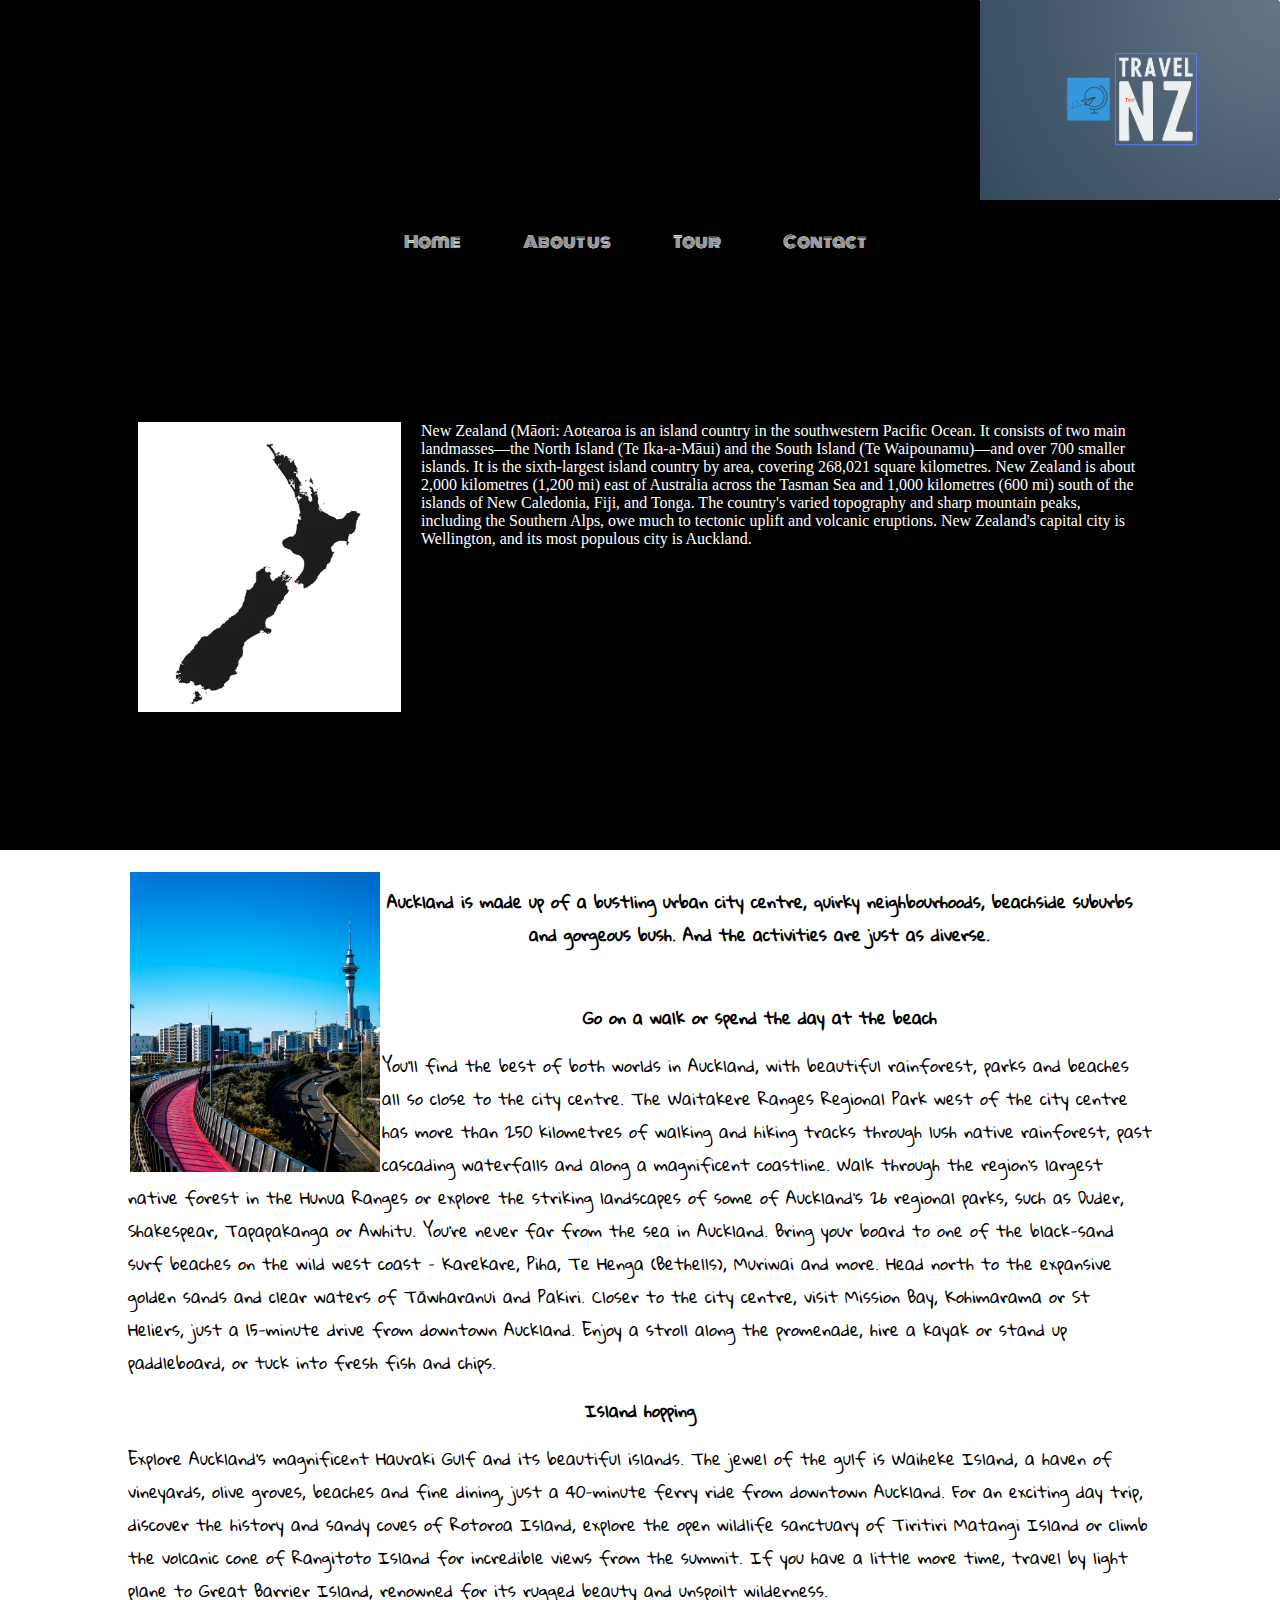
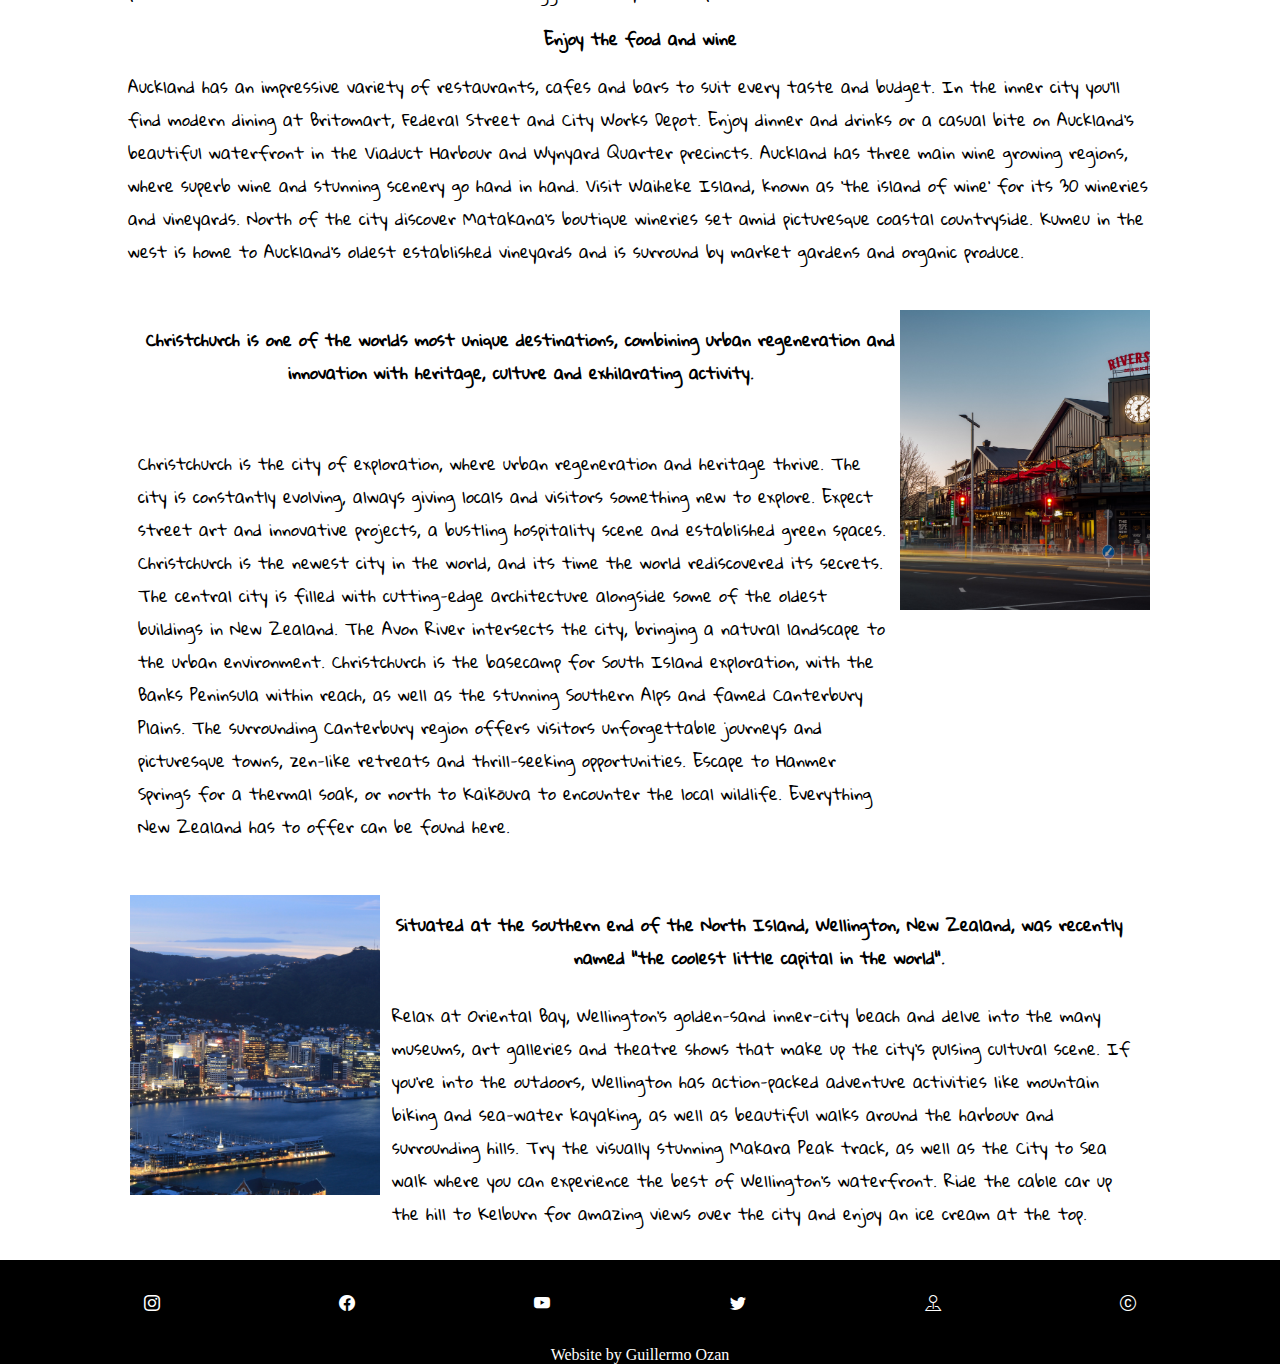
<file: about.html>
</html lang="en">
<!DOCTYPE html>	
<html>
<head>
<meta charset="utf-8">
<title>Practica 2</title>
<link rel="stylesheet" type="text/css" href="./styles/styles.css">
<meta name= "viewport" content="width=device-width, initial-scale=1">
<link href="https://cdn.jsdelivr.net/npm/bootstrap@5.1.3/dist/css/bootstrap.min.css" rel="stylesheet" integrity="sha384-1BmE4kWBq78iYhFldvKuhfTAU6auU8tT94WrHftjDbrCEXSU1oBoqyl2QvZ6jIW3" crossorigin="anonymous">
<link rel="stylesheet" href="https://cdn.jsdelivr.net/npm/bootstrap-icons@1.9.1/font/bootstrap-icons.css">
	
<style>
    @import url('https://fonts.googleapis.com/css2?family=Monoton&display=swap');
</style>
<style>
    @import url('https://fonts.googleapis.com/css2?family=Dancing+Script:wght@700&family=Gloria+Hallelujah&family=Noto+Sans+JP:wght@100&display=swap');
    </style>
<style>
        @import url('https://fonts.googleapis.com/css2?family=Staatliches&display=swap');
    </style>

</head>
<body class="bodyAbout">
    <header>
		<div class="logo">
			<a href="index.html"> <img src="./imagenes/Foto19.png" height="200px" width="300px" ></a>
		</div>
	</header>

		
		
    <nav class="cont-nav">
        <nav class="btns">
            <ul> 
                <li><a href="index.html">Home </a></li>
                <li><a href="about.html">About us</a></li>
                <li><a href="tour.html">Tour</a></li>
                <!-- <li><a href="galery.html">Galery</a></li> -->
                <li><a href="contact.html">Contact</a></li>
            </ul>
        </nav>
    </nav>
	

 

<div class="about">
    <div>
        <img src="./imagenes/Foto22.png" alt="newzelanad">
    </div>
    <div class="text-about">
        <p>New Zealand (Māori: Aotearoa  is an island country in the southwestern Pacific Ocean.
        It consists of two main landmasses—the North Island (Te Ika-a-Māui) and the South Island 
        (Te Waipounamu)—and over 700 smaller islands. It is the sixth-largest island country by area, covering 268,021 square 
        kilometres. New Zealand is about 2,000 kilometres (1,200 mi) east of Australia across the Tasman 
        Sea and 1,000 kilometres (600 mi) south of the islands of New Caledonia, Fiji, and Tonga. 
        The country's varied topography and sharp mountain peaks, including the Southern Alps,
        owe much to tectonic uplift and volcanic eruptions. New Zealand's capital city is Wellington, and its most populous city is Auckland.</p>

            
    </div>

</div>



<section id= "menu">
   
    <div class="novedades">
        <a target="new" href="https://www.aucklandnz.com/visit/discover/top-10s/10-things-you-can-only-do-in-auckland"> <img  class="imagen2" src="./imagenes/Foto11.jpg" alt=""></a>
        <h4>Auckland is made up of a bustling urban city centre, quirky neighbourhoods, beachside suburbs and 
            gorgeous bush. And the activities are just as diverse.</h4>
    
        <p class="chch">
            <h4>Go on a walk or spend the day at the beach</h4>
You’ll find the best of both worlds in Auckland, with beautiful rainforest, parks and beaches all so close to the city centre. 
The  Waitakere Ranges Regional Park west of the city centre has more than 250 kilometres of walking and hiking tracks through lush native rainforest,
 past cascading waterfalls and along a magnificent coastline. Walk through the region’s largest native forest in the Hunua Ranges or explore the striking 
 landscapes of some of Auckland’s 26 regional parks, such as Duder, Shakespear, Tapapakanga or Awhitu.    

You’re never far from the sea in Auckland. Bring your board to one of the black-sand surf beaches on the wild west coast – Karekare, Piha, Te Henga 
(Bethells), Muriwai and more. Head north to the expansive golden sands and clear waters of Tāwharanui and  Pakiri.  Closer to the city centre, visit 
Mission Bay, Kohimarama or St Heliers, just a 15-minute drive from downtown Auckland. Enjoy a stroll along the promenade, hire a kayak or stand up 
paddleboard, or tuck into fresh fish and chips. 
<h4>Island hopping</h4>

Explore Auckland’s magnificent Hauraki Gulf and its beautiful islands. The jewel of the gulf is Waiheke Island, a haven of vineyards, olive groves, 
beaches and fine dining, just a 40-minute ferry ride from downtown Auckland.

For an exciting day trip, discover the history and sandy coves of Rotoroa Island, explore the open wildlife sanctuary of Tiritiri Matangi Island or 
climb the volcanic cone of Rangitoto Island for incredible views from the summit. If you have a little more time, travel by light plane to Great Barrier 
Island, renowned for its rugged beauty and unspoilt wilderness.  
<h4>Enjoy the food and wine</h4>

Auckland has an impressive variety of restaurants, cafes and bars to suit every taste and budget. In the inner city you’ll find modern dining at Britomart,
 Federal Street and City Works Depot. Enjoy dinner and drinks or a casual bite on Auckland’s beautiful waterfront in the Viaduct Harbour and Wynyard Quarter
  precincts.

Auckland has three main wine growing regions, where superb wine and stunning scenery go hand in hand. Visit Waiheke Island, known as ‘the island of wine’
 for its 30 wineries and vineyards. North of the city discover Matakana’s boutique wineries set amid picturesque coastal countryside. Kumeu in the west is 
 home to Auckland’s oldest established vineyards and is surround by market gardens and organic produce.  
        </p>
        

    </div>
    <div class="novedades">
         
         <a href="https://www.christchurchattractions.nz/" target="new"><img class='imagen2' src="./imagenes/Foto1.jpg" alt=""></a>
        
        
        <h4>Christchurch is one of the worlds most unique destinations, combining urban 
            regeneration and innovation with heritage, 
            culture and exhilarating activity.</h4> <br>
        <p class="chch">Christchurch is the city of exploration, where urban regeneration and heritage thrive.
             The city is constantly evolving, always giving locals and visitors something new to explore. 
             Expect street art and innovative projects, a bustling hospitality scene and established green 
             spaces. 
            Christchurch is the newest city in the world, and its time the world rediscovered its secrets.

            The central city is filled with cutting-edge architecture alongside some of the oldest buildings 
            in New Zealand.
             The Avon River intersects the city, bringing a natural landscape to the urban environment. 
             Christchurch is the basecamp for South Island exploration, with the Banks Peninsula within reach,
              as well as the stunning Southern Alps and famed Canterbury Plains.
            
            The surrounding Canterbury region offers visitors unforgettable journeys and picturesque towns, 
            zen-like retreats and thrill-seeking opportunities. Escape to Hanmer Springs for a thermal soak,
             or north to Kaikōura to encounter the local wildlife. Everything New Zealand has to offer can
              be found here.</p>
    </div>
    <div class="novedades">
        <a href="https://www.newzealand.com/nz/feature/food-experiences-in-wellington-and-wairarapa/" target="new"> <img  class="imagen2" src="./imagenes/Foto12.jpg" alt=""></a>
        <h4>Situated at the southern end of the North Island, Wellington, New Zealand, was recently named "the coolest little capital in the world".</h4>
        <p class="chch">Relax at Oriental Bay, Wellington’s golden-sand inner-city beach and delve into the many museums, art galleries and theatre shows that make up the
             city’s pulsing cultural scene. If you’re into the outdoors, Wellington has action-packed adventure activities like mountain biking and sea-water kayaking, as
              well as beautiful walks around the harbour and surrounding hills. Try the visually stunning Makara Peak track, as well as the City to Sea walk where you can
               experience the best of Wellington's waterfront.
             Ride the cable car up the hill to Kelburn for amazing views over the city and enjoy an ice cream at the top.</p>

    </div>
    
    
</section>
<div>
    
</div>

    

<footer id="contacto">
    <div class="contenedor-footer">
        <div><a href="http://wwww.Instagram.com"><i class="bi bi-instagram"></i></a></div>
        <div><a href="https://www.facebook.com/"><i class="'bi bi-facebook"></i></a></div>
        <div><a href="https://www.youtube.com/"><i class="bi bi-youtube"></i></a></div>
        <div><a href="https://www.twitter.com/"><i class="bi bi-twitter"></i></a></div>
    
        

        <div><a href="https://www.google.com/maps/place/Whitecliffe+College+Of+Arts+And+Design/@-36.9920383,174.8795759,15z/data=!4m6!3m5!1s0x6d0d4dbf845b61d9:0xfe6e8f48a693ffbf!8m2!3d-36.9920383!4d174.8795759!16s%2Fg%2F11g_rljpn9">
            <i class="bi bi-pin-map"></i></a></div>
        <div><a href="privacy.html"><i class="bi bi-c-circle"></i></a></div>
    </div>
    <div class="derechos">
        <p>Website by Guillermo Ozan</p>
    </div>



</footer>







<script src="https://cdn.jsdelivr.net/npm/bootstrap@5.1.3/dist/js/bootstrap.bundle.min.js" integrity="sha384-ka7Sk0Gln4gmtz2MlQnikT1wXgYsOg+OMhuP+IlRH9sENBO0LRn5q+8nbTov4+1p" crossorigin="anonymous"></script>

</body>
</html>
</file>
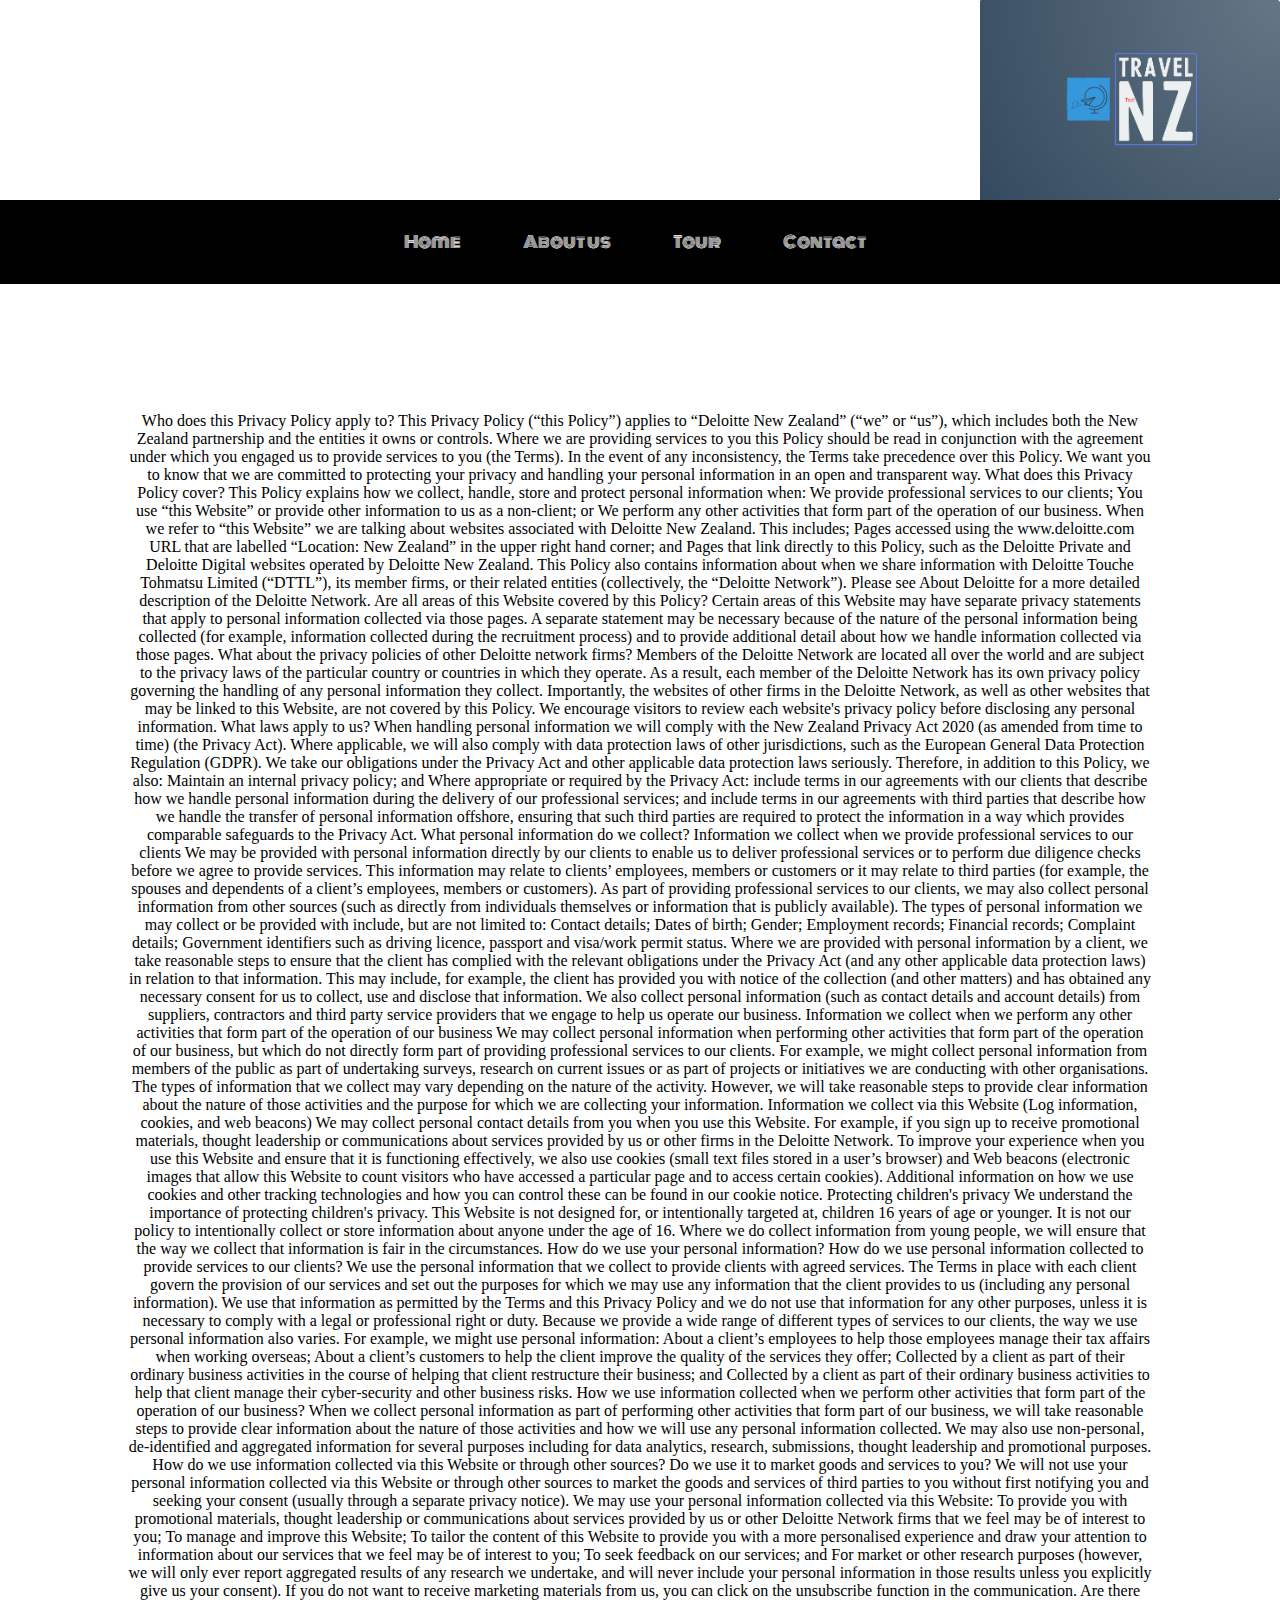
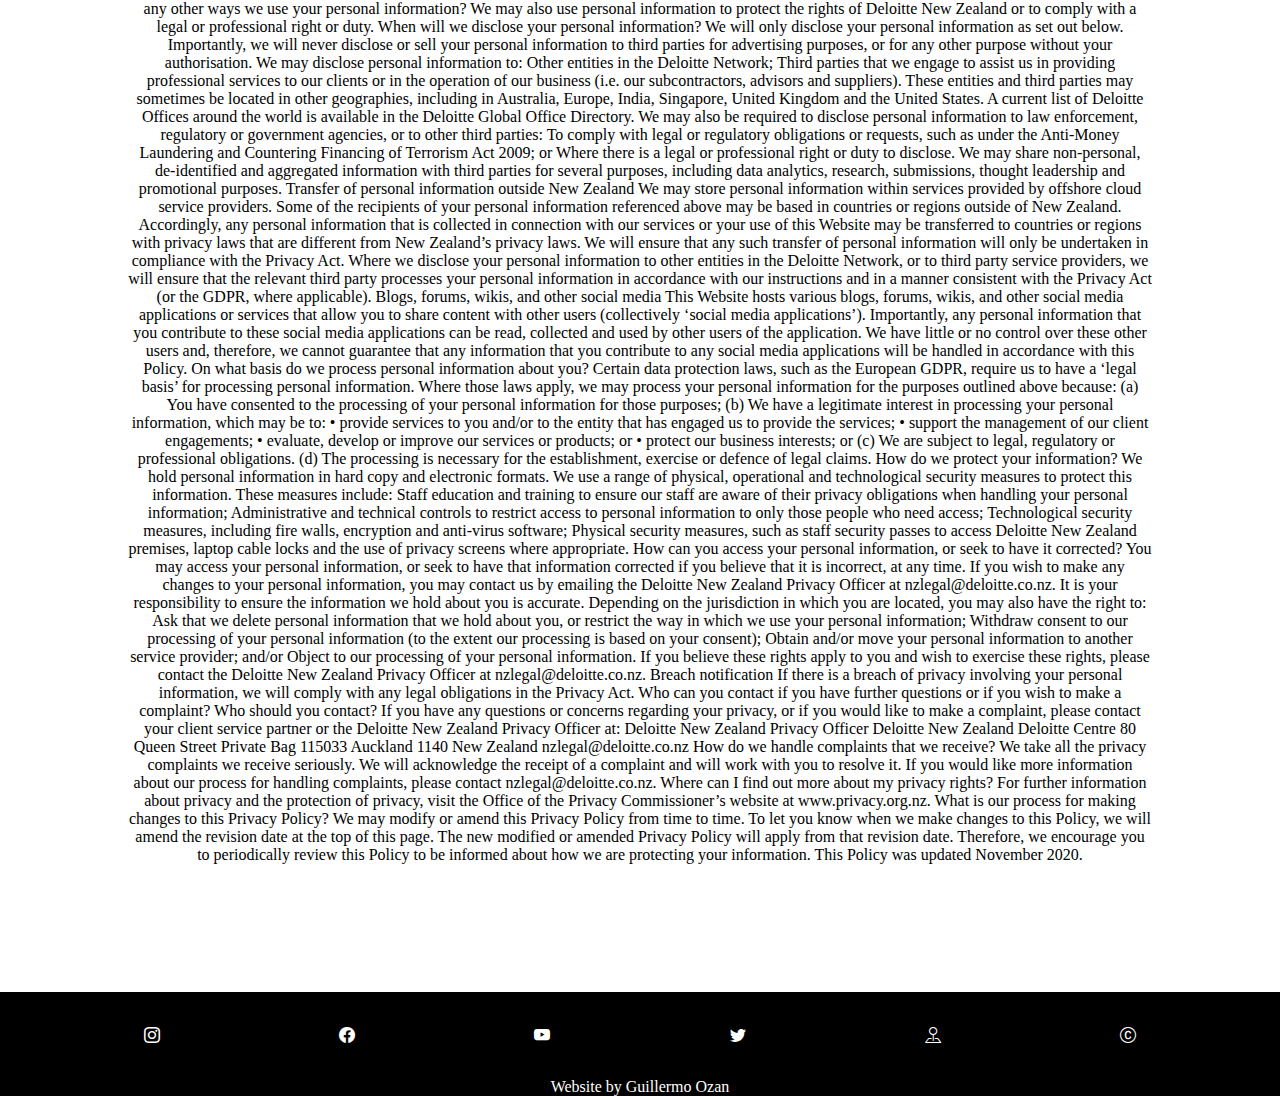
<file: privacy.html>
</html lang="en">
<!DOCTYPE html>	
<html>
<head>
<meta charset="utf-8">
<title>Practica 2</title>
<link rel="stylesheet" type="text/css" href="./styles/styles.css">
<meta name= "viewport" content="width=device-width, initial-scale=1">
<link href="https://cdn.jsdelivr.net/npm/bootstrap@5.1.3/dist/css/bootstrap.min.css" rel="stylesheet" integrity="sha384-1BmE4kWBq78iYhFldvKuhfTAU6auU8tT94WrHftjDbrCEXSU1oBoqyl2QvZ6jIW3" crossorigin="anonymous">
<link rel="stylesheet" href="https://cdn.jsdelivr.net/npm/bootstrap-icons@1.9.1/font/bootstrap-icons.css">

<style>@import url('https://fonts.googleapis.com/css2?family=Monoton&display=swap');</style>
<style>@import url('https://fonts.googleapis.com/css2?family=Dancing+Script:wght@700&family=Gloria+Hallelujah&family=Noto+Sans+JP:wght@100&display=swap');</style>
<style>@import url('https://fonts.googleapis.com/css2?family=Staatliches&display=swap');</style>

    

</head>
<body>
<header>
    <div class="logo">
        <a href="index.html"> <img src="./imagenes/Foto19.png" height="200px" width="300px" ></a>
    </div>
</header>

    
    
    <nav class="cont-nav">
        <nav class="btns">
            <ul> 
                <li><a href="index.html">Home </a></li>
                <li><a href="about.html">About us</a></li>
                <li><a href="tour.html">Tour</a></li>
                <!-- <li><a href="galery.html">Galery</a></li> -->
                <li><a href="contact.html">Contact</a></li>
            </ul>
        </nav>
    </nav>


    <p class="privacy">Who does this Privacy Policy apply to?
        This Privacy Policy (“this Policy”) applies to “Deloitte New Zealand” (“we” or “us”), which includes both the New Zealand partnership and the entities it owns or controls. Where we are providing services to you this Policy should be read in conjunction with the agreement under which you engaged us to provide services to you (the Terms). In the event of any inconsistency, the Terms take precedence over this Policy.
        
        We want you to know that we are committed to protecting your privacy and handling your personal information in an open and transparent way.
         
        
        What does this Privacy Policy cover?
        This Policy explains how we collect, handle, store and protect personal information when:
        
        We provide professional services to our clients;
        You use “this Website” or provide other information to us as a non-client; or
        We perform any other activities that form part of the operation of our business.
        When we refer to “this Website” we are talking about websites associated with Deloitte New Zealand. This includes;
        
        Pages accessed using the www.deloitte.com URL that are labelled “Location: New Zealand” in the upper right hand corner; and
        Pages that link directly to this Policy, such as the Deloitte Private and Deloitte Digital websites operated by Deloitte New Zealand.
        This Policy also contains information about when we share information with Deloitte Touche Tohmatsu Limited (“DTTL”), its member firms, or their related entities (collectively, the “Deloitte Network”). Please see About Deloitte for a more detailed description of the Deloitte Network.
        
        Are all areas of this Website covered by this Policy?
        
        Certain areas of this Website may have separate privacy statements that apply to personal information collected via those pages. A separate statement may be necessary because of the nature of the personal information being collected (for example, information collected during the recruitment process) and to provide additional detail about how we handle information collected via those pages.
        
        What about the privacy policies of other Deloitte network firms?
        
        Members of the Deloitte Network are located all over the world and are subject to the privacy laws of the particular country or countries in which they operate. As a result, each member of the Deloitte Network has its own privacy policy governing the handling of any personal information they collect. Importantly, the websites of other firms in the Deloitte Network, as well as other websites that may be linked to this Website, are not covered by this Policy.
        
        We encourage visitors to review each website's privacy policy before disclosing any personal information.
         
        
        What laws apply to us?
        When handling personal information we will comply with the New Zealand Privacy Act 2020 (as amended from time to time) (the Privacy Act). Where applicable, we will also comply with data protection laws of other jurisdictions, such as the European General Data Protection Regulation (GDPR).
        
        We take our obligations under the Privacy Act and other applicable data protection laws seriously. Therefore, in addition to this Policy, we also:
        
        Maintain an internal privacy policy; and
        Where appropriate or required by the Privacy Act:
        include terms in our agreements with our clients that describe how we handle personal information during the delivery of our professional services; and
        include terms in our agreements with third parties that describe how we handle the transfer of personal information offshore, ensuring that such third parties are required to protect the information in a way which provides comparable safeguards to the Privacy Act.
         
        What personal information do we collect?
        Information we collect when we provide professional services to our clients
        
        We may be provided with personal information directly by our clients to enable us to deliver professional services or to perform due diligence checks before we agree to provide services. This information may relate to clients’ employees, members or customers or it may relate to third parties (for example, the spouses and dependents of a client’s employees, members or customers).
        
        As part of providing professional services to our clients, we may also collect personal information from other sources (such as directly from individuals themselves or information that is publicly available).
        
        The types of personal information we may collect or be provided with include, but are not limited to:
        
        Contact details;
        Dates of birth;
        Gender;
        Employment records;
        Financial records;
        Complaint details;
        Government identifiers such as driving licence, passport and visa/work permit status.
        Where we are provided with personal information by a client, we take reasonable steps to ensure that the client has complied with the relevant obligations under the Privacy Act (and any other applicable data protection laws) in relation to that information. This may include, for example, the client has provided you with notice of the collection (and other matters) and has obtained any necessary consent for us to collect, use and disclose that information.
        
        We also collect personal information (such as contact details and account details) from suppliers, contractors and third party service providers that we engage to help us operate our business.
        
        Information we collect when we perform any other activities that form part of the operation of our business
        
        We may collect personal information when performing other activities that form part of the operation of our business, but which do not directly form part of providing professional services to our clients. For example, we might collect personal information from members of the public as part of undertaking surveys, research on current issues or as part of projects or initiatives we are conducting with other organisations.
        
        The types of information that we collect may vary depending on the nature of the activity. However, we will take reasonable steps to provide clear information about the nature of those activities and the purpose for which we are collecting your information.
        
        Information we collect via this Website (Log information, cookies, and web beacons)
        
        We may collect personal contact details from you when you use this Website. For example, if you sign up to receive promotional materials, thought leadership or communications about services provided by us or other firms in the Deloitte Network.
        
        To improve your experience when you use this Website and ensure that it is functioning effectively, we also use cookies (small text files stored in a user’s browser) and Web beacons (electronic images that allow this Website to count visitors who have accessed a particular page and to access certain cookies). Additional information on how we use cookies and other tracking technologies and how you can control these can be found in our cookie notice.
        
        Protecting children's privacy
        
        We understand the importance of protecting children's privacy. This Website is not designed for, or intentionally targeted at, children 16 years of age or younger. It is not our policy to intentionally collect or store information about anyone under the age of 16. Where we do collect information from young people, we will ensure that the way we collect that information is fair in the circumstances.
         
        
        How do we use your personal information?
        How do we use personal information collected to provide services to our clients?
        
        We use the personal information that we collect to provide clients with agreed services. The Terms in place with each client govern the provision of our services and set out the purposes for which we may use any information that the client provides to us (including any personal information). We use that information as permitted by the Terms and this Privacy Policy and we do not use that information for any other purposes, unless it is necessary to comply with a legal or professional right or duty.
        
        Because we provide a wide range of different types of services to our clients, the way we use personal information also varies. For example, we might use personal information:
        
        About a client’s employees to help those employees manage their tax affairs when working overseas;
        About a client’s customers to help the client improve the quality of the services they offer;
        Collected by a client as part of their ordinary business activities in the course of helping that client restructure their business; and
        Collected by a client as part of their ordinary business activities to help that client manage their cyber-security and other business risks.
        How we use information collected when we perform other activities that form part of the operation of our business?
        
        When we collect personal information as part of performing other activities that form part of our business, we will take reasonable steps to provide clear information about the nature of those activities and how we will use any personal information collected.
        
        We may also use non-personal, de-identified and aggregated information for several purposes including for data analytics, research, submissions, thought leadership and promotional purposes.
        
        How do we use information collected via this Website or through other sources? Do we use it to market goods and services to you?
        
        We will not use your personal information collected via this Website or through other sources to market the goods and services of third parties to you without first notifying you and seeking your consent (usually through a separate privacy notice).
        
        We may use your personal information collected via this Website:
        
        To provide you with promotional materials, thought leadership or communications about services provided by us or other Deloitte Network firms that we feel may be of interest to you;
        To manage and improve this Website;
        To tailor the content of this Website to provide you with a more personalised experience and draw your attention to information about our services that we feel may be of interest to you;
        To seek feedback on our services; and
        For market or other research purposes (however, we will only ever report aggregated results of any research we undertake, and will never include your personal information in those results unless you explicitly give us your consent).
        If you do not want to receive marketing materials from us, you can click on the unsubscribe function in the communication.
        
        
        Are there any other ways we use your personal information?
        
        We may also use personal information to protect the rights of Deloitte New Zealand or to comply with a legal or professional right or duty.
         
        
        When will we disclose your personal information?
        We will only disclose your personal information as set out below. Importantly, we will never disclose or sell your personal information to third parties for advertising purposes, or for any other purpose without your authorisation.
        
        We may disclose personal information to:
        
        Other entities in the Deloitte Network;
        Third parties that we engage to assist us in providing professional services to our clients or in the operation of our business (i.e. our subcontractors, advisors and suppliers).
        These entities and third parties may sometimes be located in other geographies, including in Australia, Europe, India, Singapore, United Kingdom and the United States. A current list of Deloitte Offices around the world is available in the Deloitte Global Office Directory.
        
        We may also be required to disclose personal information to law enforcement, regulatory or government agencies, or to other third parties:
        
        To comply with legal or regulatory obligations or requests, such as under the Anti-Money Laundering and Countering Financing of Terrorism Act 2009; or
        Where there is a legal or professional right or duty to disclose.
        We may share non-personal, de-identified and aggregated information with third parties for several purposes, including data analytics, research, submissions, thought leadership and promotional purposes.
        
        Transfer of personal information outside New Zealand
        
        We may store personal information within services provided by offshore cloud service providers.
        
        Some of the recipients of your personal information referenced above may be based in countries or regions outside of New Zealand. Accordingly, any personal information that is collected in connection with our services or your use of this Website may be transferred to countries or regions with privacy laws that are different from New Zealand’s privacy laws. We will ensure that any such transfer of personal information will only be undertaken in compliance with the Privacy Act.
        
        Where we disclose your personal information to other entities in the Deloitte Network, or to third party service providers, we will ensure that the relevant third party processes your personal information in accordance with our instructions and in a manner consistent with the Privacy Act (or the GDPR, where applicable).
        
        Blogs, forums, wikis, and other social media
        
        This Website hosts various blogs, forums, wikis, and other social media applications or services that allow you to share content with other users (collectively ‘social media applications’). Importantly, any personal information that you contribute to these social media applications can be read, collected and used by other users of the application. We have little or no control over these other users and, therefore, we cannot guarantee that any information that you contribute to any social media applications will be handled in accordance with this Policy.
         
        
        On what basis do we process personal information about you?
        Certain data protection laws, such as the European GDPR, require us to have a ‘legal basis’ for processing personal information. Where those laws apply, we may process your personal information for the purposes outlined above because:
        
        (a) You have consented to the processing of your personal information for those purposes;
        
        (b) We have a legitimate interest in processing your personal information, which may be to:
        
        • provide services to you and/or to the entity that has engaged us to provide the services;
        • support the management of our client engagements;
        • evaluate, develop or improve our services or products; or
        • protect our business interests; or
        
        (c) We are subject to legal, regulatory or professional obligations.
        
        (d) The processing is necessary for the establishment, exercise or defence of legal claims.
         
        
        How do we protect your information?
        We hold personal information in hard copy and electronic formats. We use a range of physical, operational and technological security measures to protect this information. These measures include:
        
        Staff education and training to ensure our staff are aware of their privacy obligations when handling your personal information;
        Administrative and technical controls to restrict access to personal information to only those people who need access;
        Technological security measures, including fire walls, encryption and anti-virus software;
        Physical security measures, such as staff security passes to access Deloitte New Zealand premises, laptop cable locks and the use of privacy screens where appropriate.
         
        How can you access your personal information, or seek to have it corrected?
        You may access your personal information, or seek to have that information corrected if you believe that it is incorrect, at any time.
        
        If you wish to make any changes to your personal information, you may contact us by emailing the Deloitte New Zealand Privacy Officer at nzlegal@deloitte.co.nz. It is your responsibility to ensure the information we hold about you is accurate.
        
        Depending on the jurisdiction in which you are located, you may also have the right to:
        
        Ask that we delete personal information that we hold about you, or restrict the way in which we use your personal information;
        Withdraw consent to our processing of your personal information (to the extent our processing is based on your consent);
        Obtain and/or move your personal information to another service provider; and/or
        Object to our processing of your personal information.
        If you believe these rights apply to you and wish to exercise these rights, please contact the Deloitte New Zealand Privacy Officer at nzlegal@deloitte.co.nz.
         
        
        Breach notification
        If there is a breach of privacy involving your personal information, we will comply with any legal obligations in the Privacy Act.
         
        
        Who can you contact if you have further questions or if you wish to make a complaint?
        Who should you contact?
        
        If you have any questions or concerns regarding your privacy, or if you would like to make a complaint, please contact your client service partner or the Deloitte New Zealand Privacy Officer at:
        
        Deloitte New Zealand Privacy Officer
        Deloitte New Zealand
        Deloitte Centre
        80 Queen Street
        Private Bag 115033
        Auckland 1140
        New Zealand
        nzlegal@deloitte.co.nz
        
        How do we handle complaints that we receive?
        
        We take all the privacy complaints we receive seriously.
        
        We will acknowledge the receipt of a complaint and will work with you to resolve it. If you would like more information about our process for handling complaints, please contact nzlegal@deloitte.co.nz.
         
        
        Where can I find out more about my privacy rights?
        For further information about privacy and the protection of privacy, visit the Office of the Privacy Commissioner’s website at www.privacy.org.nz.
         
        
        What is our process for making changes to this Privacy Policy?
        We may modify or amend this Privacy Policy from time to time.
        
        To let you know when we make changes to this Policy, we will amend the revision date at the top of this page. The new modified or amended Privacy Policy will apply from that revision date. Therefore, we encourage you to periodically review this Policy to be informed about how we are protecting your information.
        
        This Policy was updated November 2020.
         </p>



    

    <footer id="contacto">
        <div class="contenedor-footer">
            <div><a target="new" href="http://wwww.Instagram.com"><i class="bi bi-instagram"></i></a></div>
            <div><a target="new" href="https://www.facebook.com/"><i class="'bi bi-facebook"></i></a></div>
            <div><a target="new" href="https://www.youtube.com/"><i class="bi bi-youtube"></i></a></div>
            <div><a target="new" href="https://www.twitter.com/"><i class="bi bi-twitter"></i></a></div>
            <div><a target="new" href="https://www.google.com/maps/place/Whitecliffe+College+Of+Arts+And+Design/@-36.9920383,174.8795759,15z/data=!4m6!3m5!1s0x6d0d4dbf845b61d9:0xfe6e8f48a693ffbf!8m2!3d-36.9920383!4d174.8795759!16s%2Fg%2F11g_rljpn9">
                <i class="bi bi-pin-map"></i></a></div>
            <div><a target="new" href="privacy.html"><i class="bi bi-c-circle"></i></a></div>
        </div>
        <div class="derechos">
            <p>Website by Guillermo Ozan</p>
        </div>
    </footer>







<script src="https://cdn.jsdelivr.net/npm/bootstrap@5.1.3/dist/js/bootstrap.bundle.min.js" integrity="sha384-ka7Sk0Gln4gmtz2MlQnikT1wXgYsOg+OMhuP+IlRH9sENBO0LRn5q+8nbTov4+1p" crossorigin="anonymous">
    
</script>
<!-- <script>
    @import url("https://cdn.jsdelivr.net/npm/bootstrap-icons@1.9.1/font/bootstrap-icons.css");
</script> -->

</body>
</html>
</file>
<file: styles/styles.css>
*{
	margin: 0;
	padding: 0;
	
}
html {
	scroll-behavior: smooth;
}
header, footer, section{
	width:auto;
	margin:0px;

}
.logo{
	display: flex;
	justify-content: flex-end;
	align-content: stretch;
	align-content: center;

	
}


/* Barra de navegacion */

.cont-nav{
	display: flex;
	justify-content: space-around;
	justify-content: center;
	flex-flow: row wrap;
	font-family: 'Monoton', cursive;
	background-color: black;
}

.btns {
	margin: 0px;;
	padding: 0;
	margin-right: 10px;
	
	}
.btns ul{
	list-style: none;

}
.btns ul li {
	display: inline-block;
	
}
.btns ul li a {
	display: block;
	color:white;
	text-decoration: none;
	padding: 30px;	
}
.btns ul li :hover {
	background: #A9A9A9 ;
	border-radius: 10px ; 
	transform: scale(0.8);
	transition:all 0.2s ease 0.3s;
	border: solid black 2px;
	
}

/* Fin de barra de navegacion */


#video{
	width: 90%;
	margin-left:5%;
	margin-right: 5%;
	height: 60%;
	background-repeat: repeat;
	object-fit: cover;
}

#menu{
	background-color: white;
	font-family: 'Monoton'
	
}
@keyframes swing {
	
	
	0% {transform: translateX(0%);}
	100%{transform: translateX(100%);}


	
}

.container{
	
	width:80%;
}

										/* About */

.bodyAbout{
background-color: black;
}

.about{
	display: flex;
	margin:10%;
}
.about div{
	margin:10px;
	}
.text-about{
	color:white
}
.chch{
	display: flex;
	box-sizing: border-box;

	padding:10px;
	
	
}
h3{
	font-family: 'Gloria Hallelujah', cursive;
}

.novedades{

    width:80%;
	margin:auto;
	padding:20px;
    overflow: hidden; 
	font-family: 'Gloria Hallelujah', cursive;

	
}
.novedades h4{
	text-align: center;
	padding: 15px;
}
.imagen2{
	width: 250px;
	height: 300px;
	object-fit: cover;
	box-sizing: border-box;
	
	
}
.novedades:nth-child(even) img, button{
    float: right;
    margin: 2px;
}

.novedades:nth-child(odd)  img, button{
    float: left;
    margin: 2px;
}



										/* END  About */


						/* Tour	 */


.contenedor-actividad{
display: flex;	
justify-content: space-evenly;
flex-flow: wrap row;
margin: 10px 10px;

}
.contenedor-actividad :hover.actividad{ 
	transform: scale(.97);
}
.contenedor-actividad :hover.boton{ 
	transform: scale(1.05);

}
.actividad{
	background-color: white;
	padding: 10PX;
	margin: 10px 0px;



}

.imagen{
	width: 200px;
	height: 300px;
	object-fit: cover;
	box-sizing: border-box;
	border-radius: 5px;
	

}

.texto-actividad{
	text-align: center;
	font-family: 'Staatliches', cursive;
}

.boton{
	margin-left:33px;
	padding: 5px;
	letter-spacing: 2px;
	font-family:'Gloria Hallelujah', cursive; 
	border: none;
	opacity: .7;
}
.boton a{
	text-decoration: none;
	color: black;
}


.tourFather{
	display: flex;
	flex-wrap: wrap-reverse;
	margin-top: 20px;
	justify-content: center;
	align-items: center;
}
.tourFather div{
	flex-flow: wrap-reverse;	

}


	
.tourLi ul{
	padding: 20px;

}

.tourLi ul li{
	display: flex;
	padding:10px;
	
}
.tourLi ul li a{
	text-decoration: none;
	font-size:large;
	color: black;
	
}
.tourLi ul li  :hover{
	transition: all .3s;
	text-decoration: underline;
	transform: scale(1.3);


}

		/* End Tour */

.row-col-lg-2{
	margin: 20%;
}


.galeria{
	display: flex;
	justify-content: center;
	flex-flow: row wrap;
	margin: 5px 5px ;
	
}
.galeria img{
	margin: 5px;

}
			













				/*Footer	 */


.contenedor-footer{
	display: flex;
	flex-direction: row;
	justify-content: space-evenly;
	background-color: black;

	

}
.contenedor-footer div{

	margin:20px;
	padding: 15px;
	font-family: 'Monoton', cursive;
	
}
.contenedor-footer div a{
	color:white;
	text-decoration: none;
}

.contenedor-footer div :hover{
	background: #A9A9A9 ;
	border-radius: 10px ; 
	padding: 15px;
	transform: scale(0.8);
	transition:all 0.2s ease 0.3s;
	border: solid black 2px;
	color: black;
	text-decoration: none;
	
}




	


.derechos{
	display: flex;
	justify-content: center;
	background-color:black;
	width: 100%;
	align-content: center;

	color: white;
}






/* North and South island */
.North{
	display: flex;
	padding:20px;
	margin-top:20px;
}









.clas1{
	background-color: yellow;
	display: flex;
	justify-content: space-around;
}
.clas2{
	background-color:blue;

}
.clas3{
	background-color: green;
}




h1{
	font-family:'Monoton', cursive;
	text-align:center;
}



.privacy{
	font-size:medium;
	text-align: center;
	margin:10%;
}























/* Media resolucion para pantallas entre 0 y 500px*/
@media screen and (max-width:600px) {
	
}
</file>
